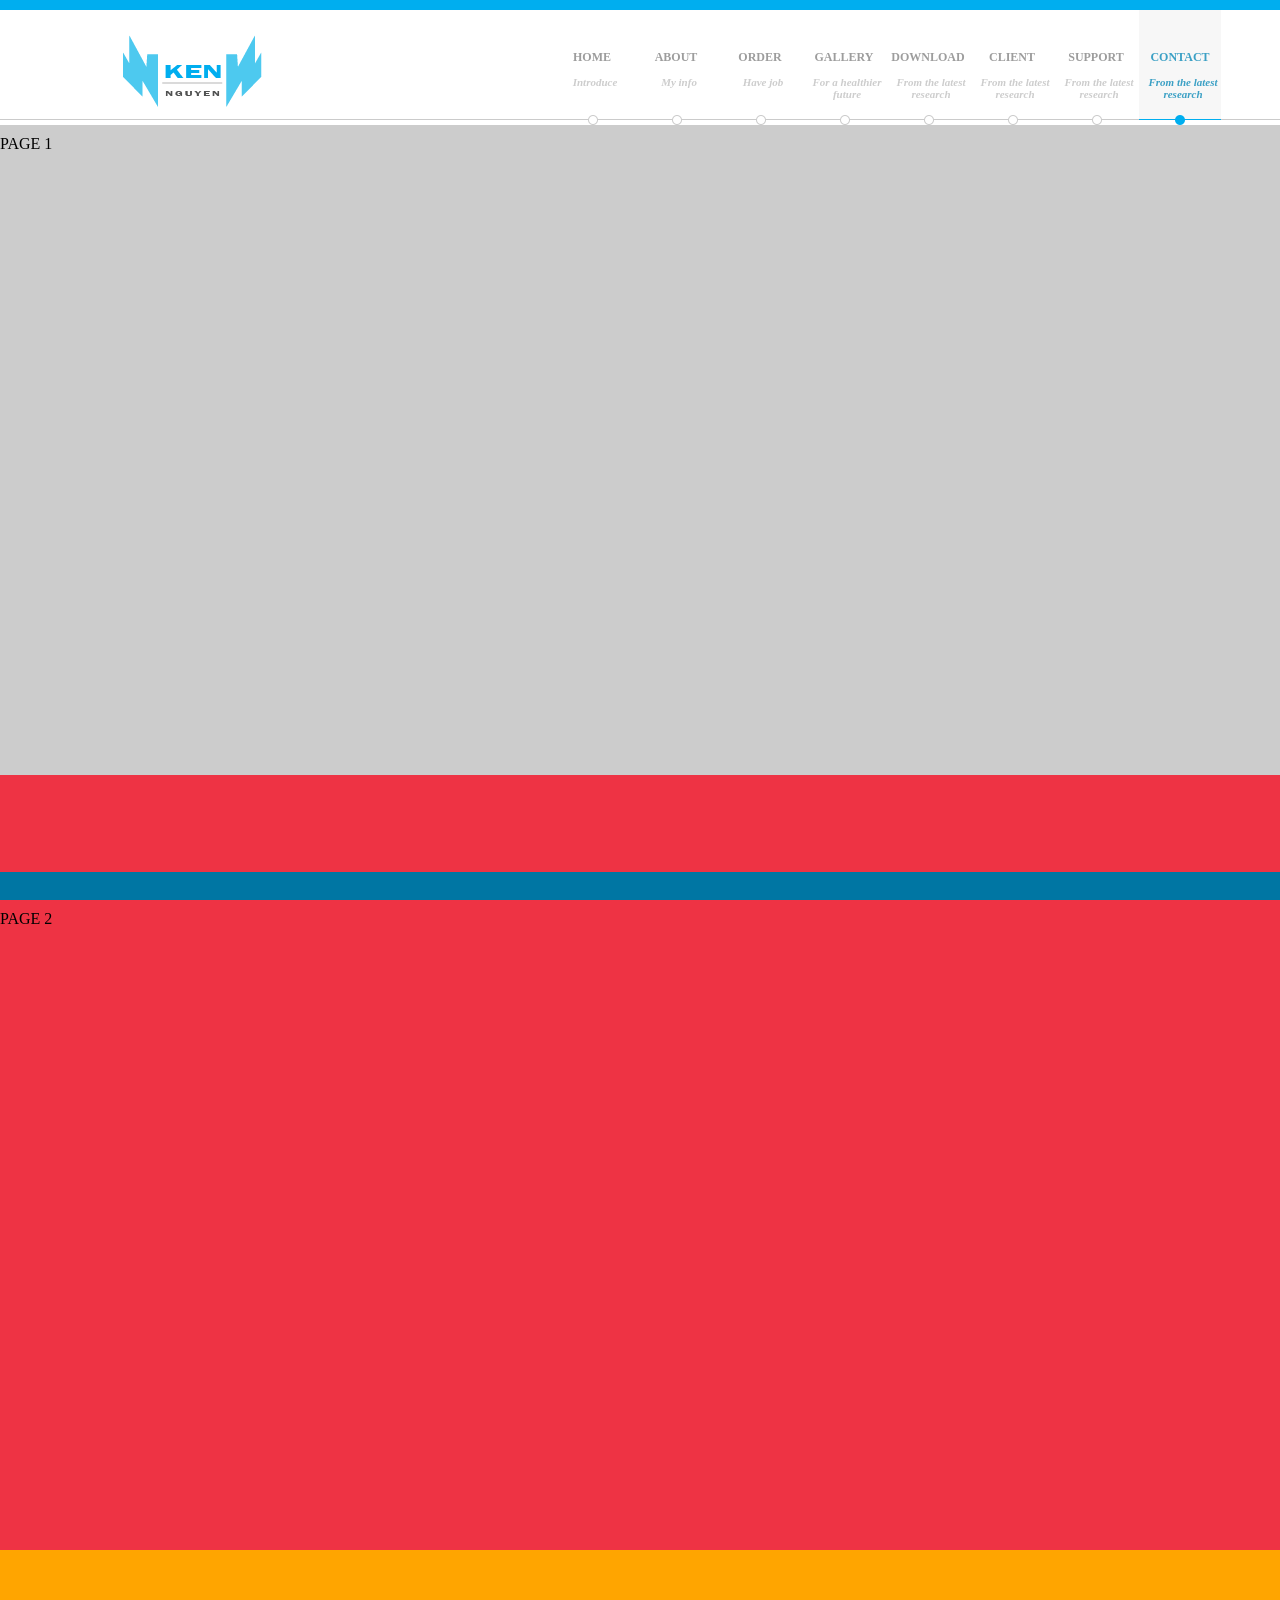
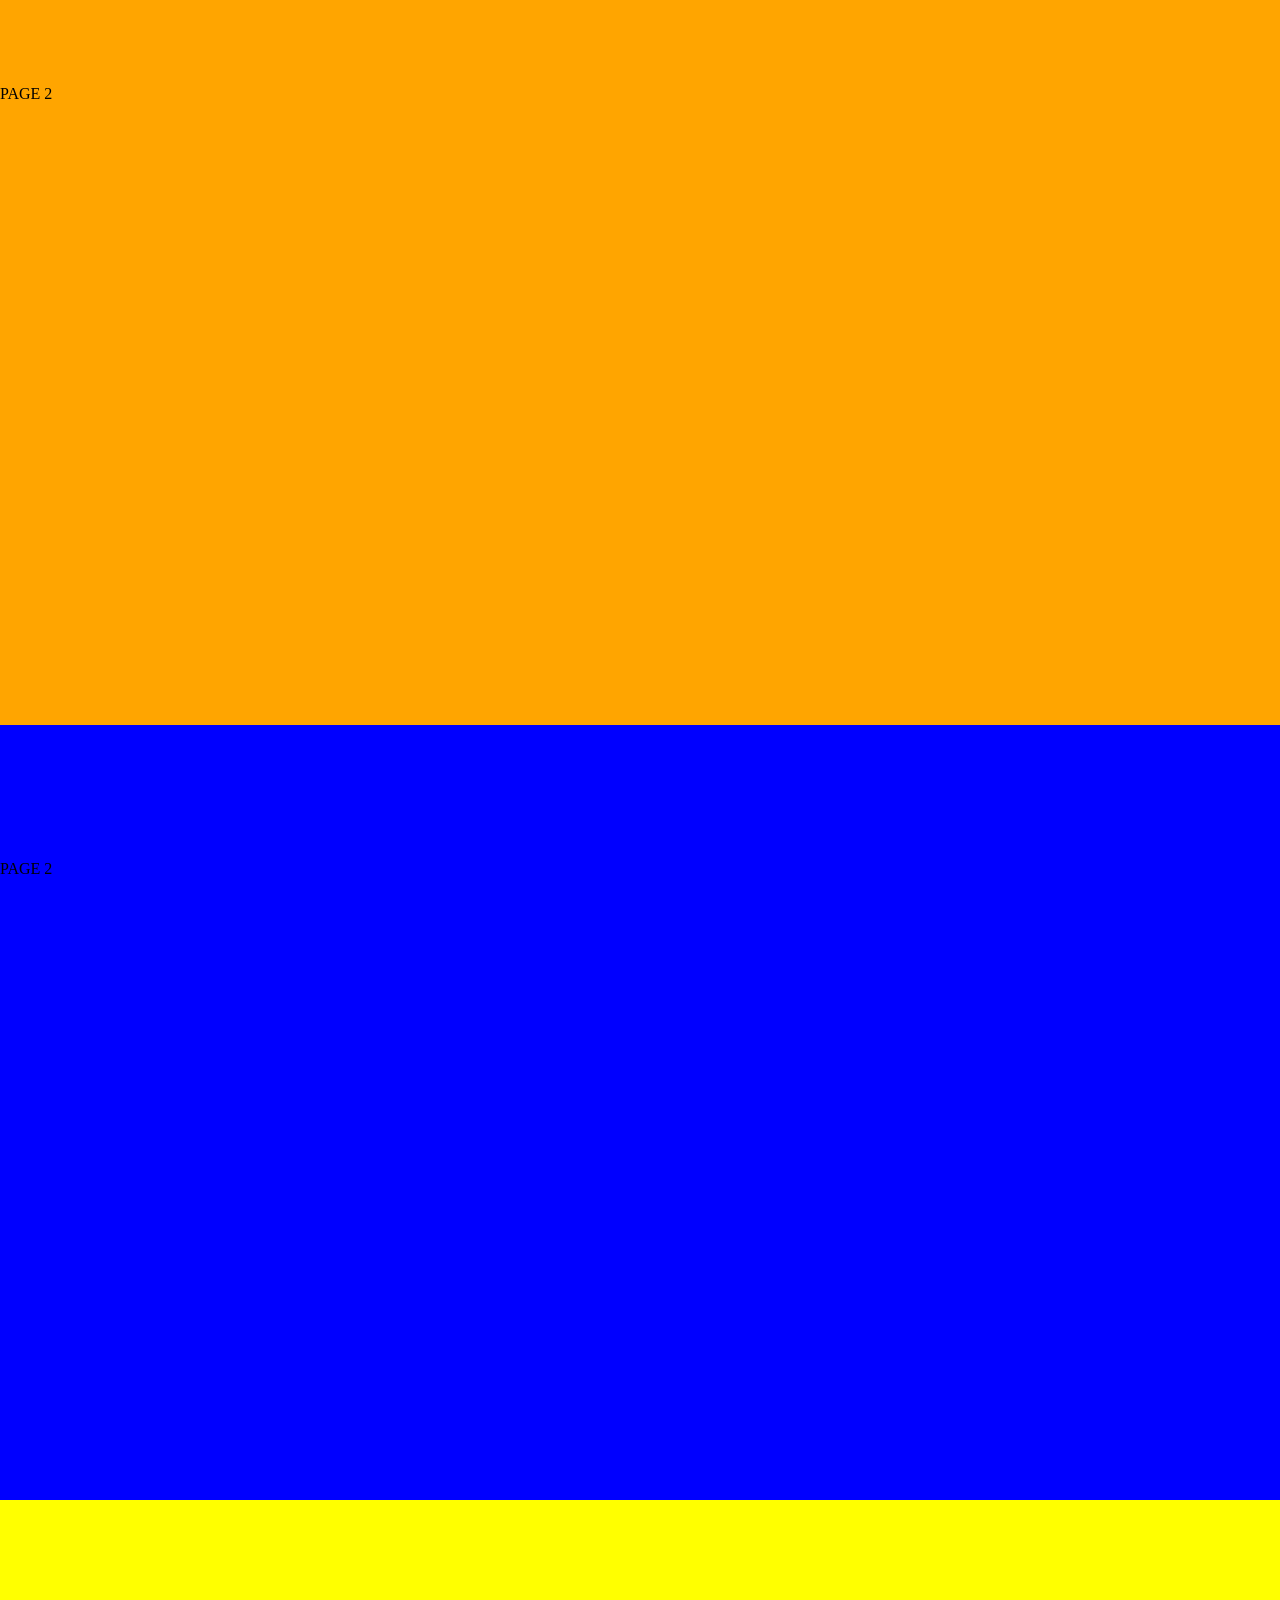
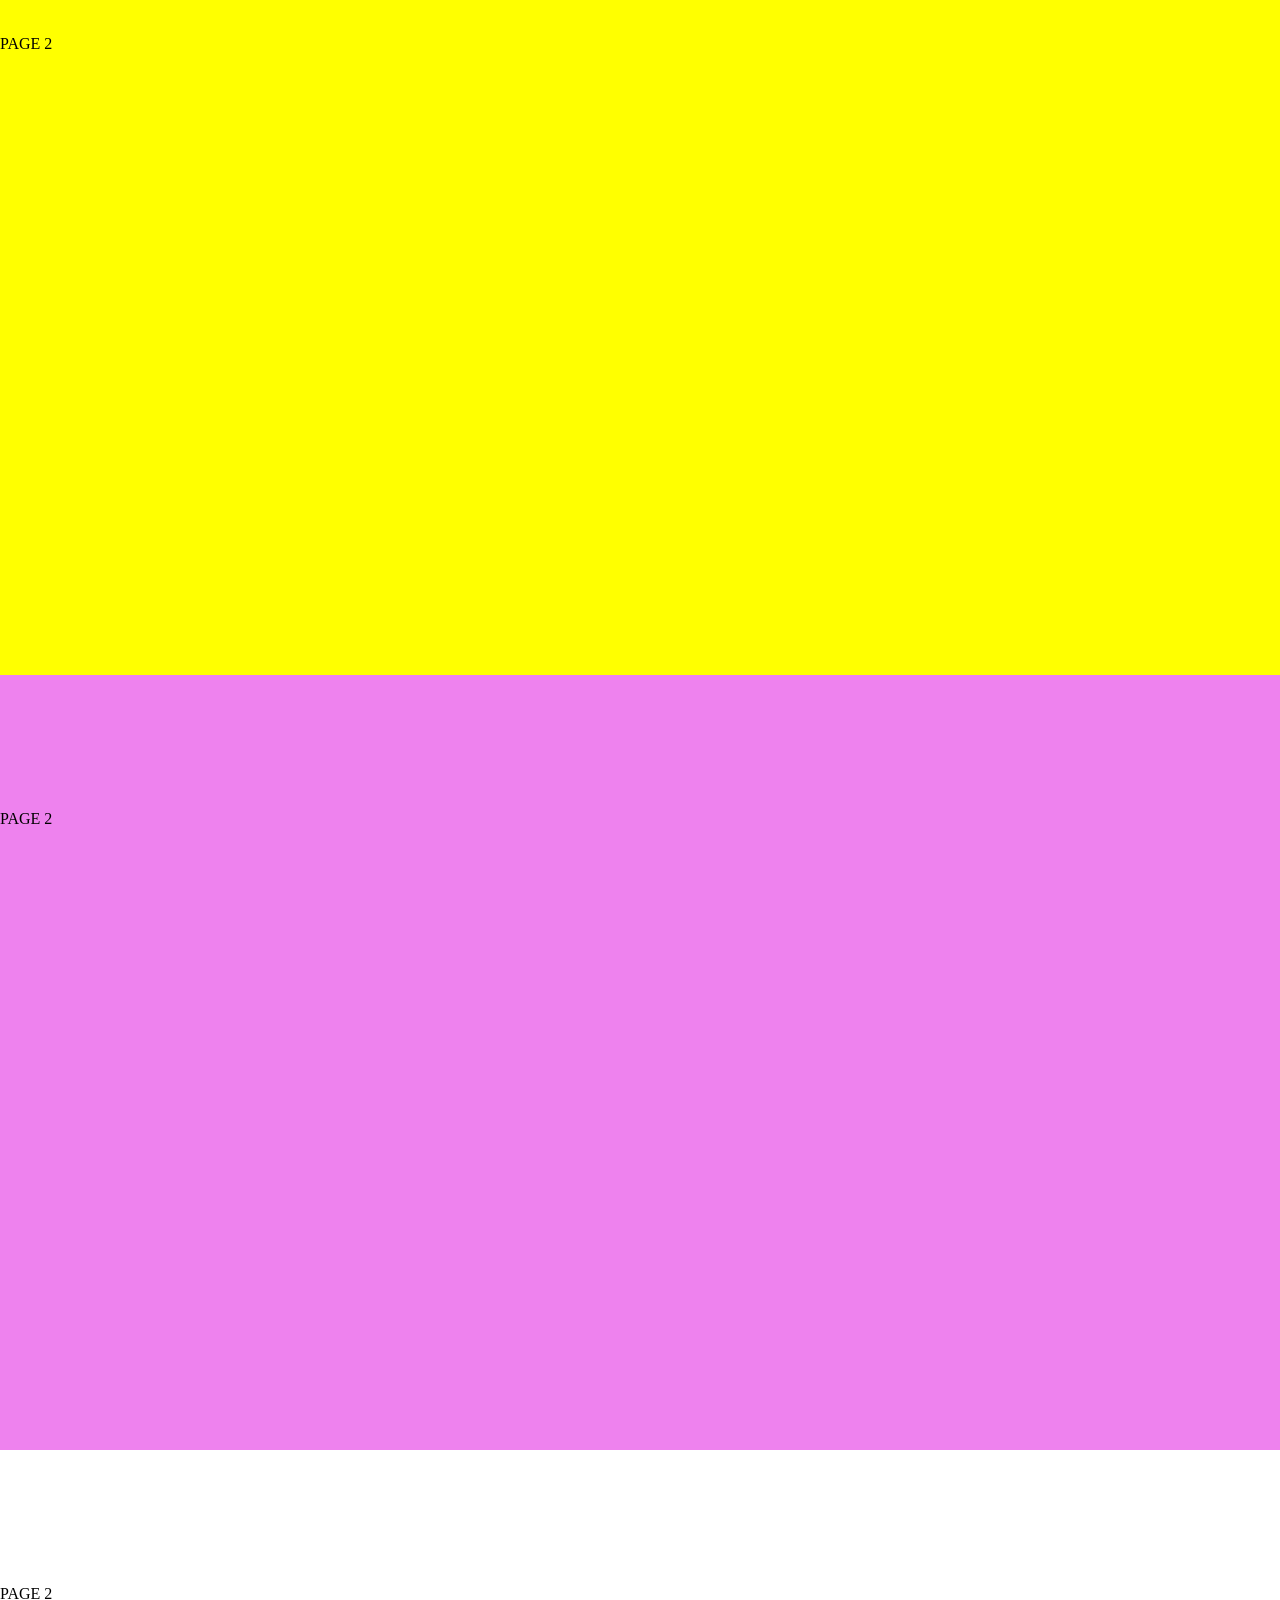
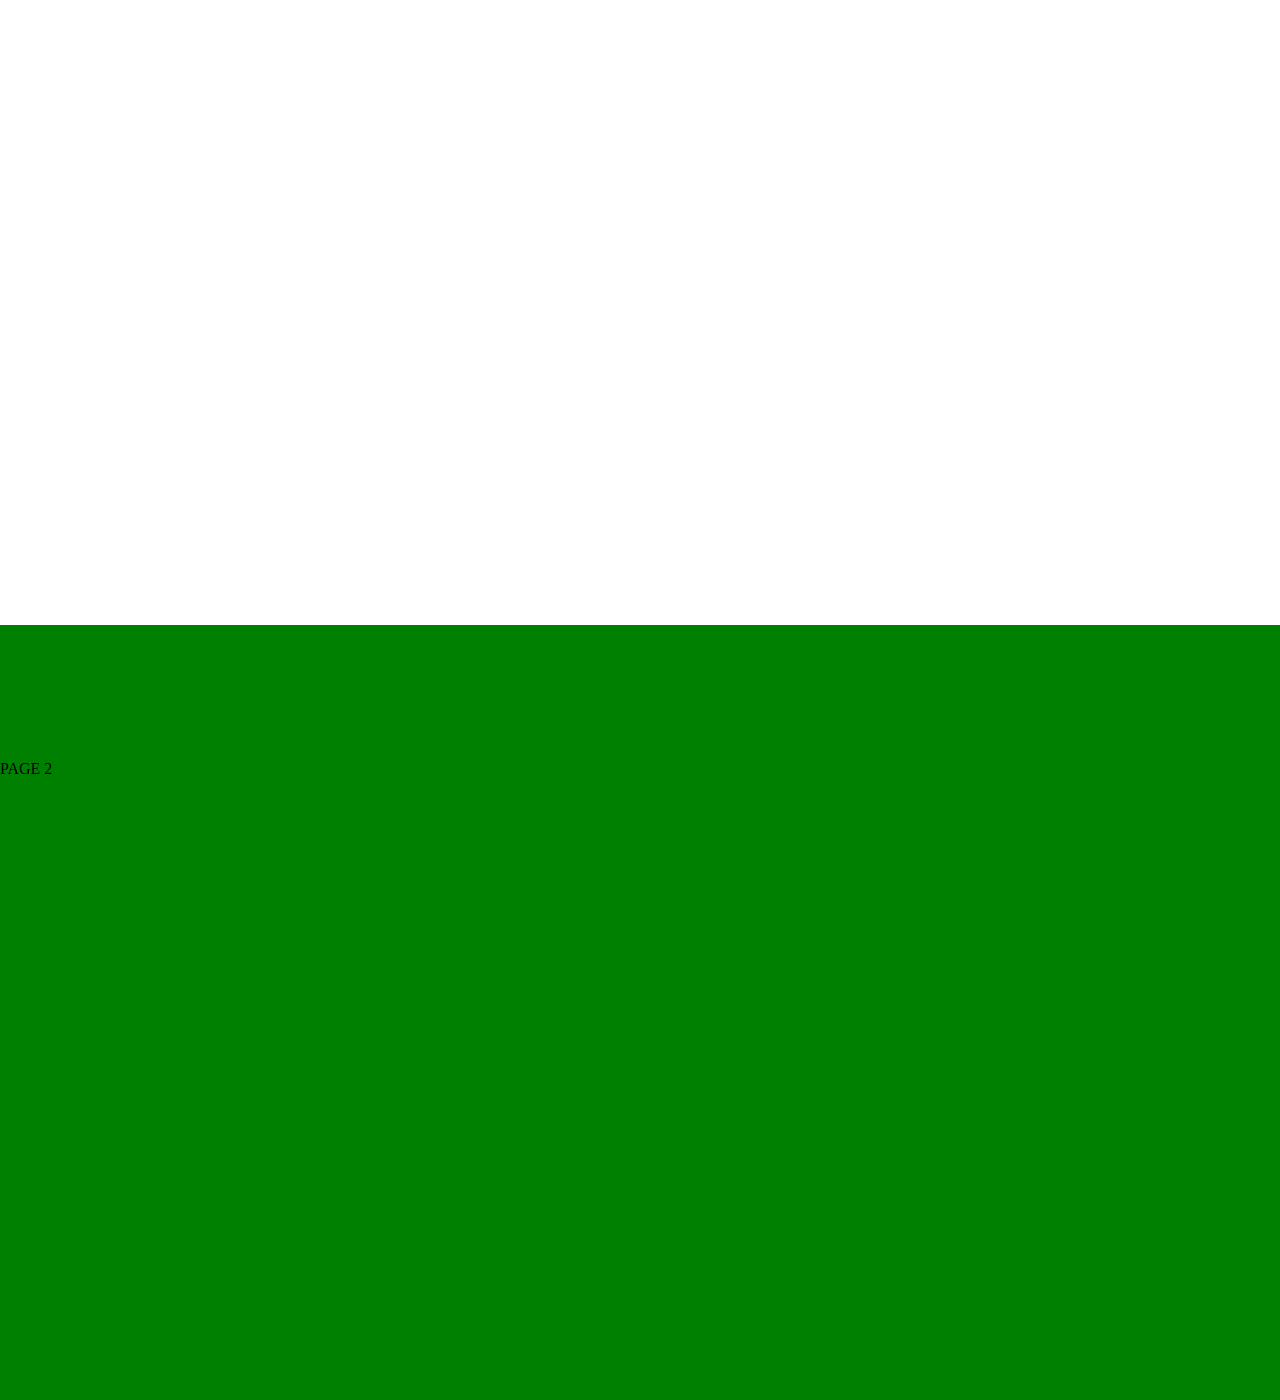
<file: index.html>
<!DOCTYPE html>

<head>
    <meta name="generator" content="">
    <meta charset="utf-8">
    <title>Ken Nguyen's portfolio</title>
    <meta name="description" content="">
    <meta name="viewport" content="width=device-width, initial-scale=1">
    <link rel="stylesheet" type="text/css" href="css/style.css">
    <link rel="stylesheet" type="text/css" href="css/stimenu.css" />
    <script type="text/javascript" src="js/jquery-1.10.2.min.js"></script>
    <script type="text/javascript" src="js/jquery-ui-1.10.1.custom.js"></script>

</head>

<body>
    <div class="wrapper">
        <header>
            <section class="top">
                <figure>
                    <figcaption></figcaption>
                    <img src="images/logo.png" alt="ken nguyen's logo, nguyen duc thao, thaond">
                </figure>
                <nav class="menu">
                    <ul id="sti-menu" class="sti-menu">
                        <li >
                            <a href="#home">
                                <h2 data-type="mText" class="sti-item">HOME</h2>
                                <h3 data-type="sText" class="sti-item">Introduce</h3>
                                
                            </a>
                        </li>
                        <li>
                            <a href="#about">
                                <h2 data-type="mText" class="sti-item">ABOUT</h2>
                                <h3 data-type="sText" class="sti-item">My info</h3>
                               
                            </a>
                        </li>
                        <li>
                            <a href="#order">
                                <h2 data-type="mText" class="sti-item">ORDER</h2>
                                <h3 data-type="sText" class="sti-item">Have job</h3>
                               
                            </a>
                        </li>
                        <li>
                            <a href="#gallery">
                                <h2 data-type="mText" class="sti-item">GALLERY</h2>
                                <h3 data-type="sText" class="sti-item">For a healthier future</h3>
                                
                            </a>
                        </li>
                        <li>
                            <a href="#download">
                                <h2 data-type="mText" class="sti-item">DOWNLOAD</h2>
                                <h3 data-type="sText" class="sti-item">From the latest research</h3>
                               
                            </a>
                        </li>
                        <li>
                            <a href="#client">
                                <h2 data-type="mText" class="sti-item">CLIENT</h2>
                                <h3 data-type="sText" class="sti-item">From the latest research</h3>
                               
                            </a>
                        </li>
                        <li>
                            <a href="#support">
                                <h2 data-type="mText" class="sti-item">SUPPORT</h2>
                                <h3 data-type="sText" class="sti-item">From the latest research</h3>
                                
                            </a>
                        </li>
                        <li>
                            <a href="#contact">
                                <h2 data-type="mText" class="sti-item">CONTACT</h2>
                                <h3 data-type="sText" class="sti-item">From the latest research</h3>
                                
                            </a>
                        </li>
                    </ul>
                </nav>
            </section>
        </header>
        <!--************* HOME PAGE ********************-->
        <section class="content" id="home">
            <section class="slide">
                PAGE 1
            </section>
        </section>

        <!--************* ABOUT PAGE ********************-->
        <section class="content" id="about">
            <section class="slide">
                PAGE 2
            </section>
        </section>

        <!--************* ORDER PAGE ********************-->
        <section class="content" id="order">
            <section class="slide">
                PAGE 2
            </section>
        </section>

        <!--************* GALLERY PAGE ********************-->
        <section class="content" id="gallery">
            <section class="slide">
                PAGE 2
            </section>
        </section>

        <!--************* DOWNLOAD PAGE ********************-->
        <section class="content" id="download">
            <section class="slide">
                PAGE 2
            </section>
        </section>

        <!--************* CLIENT PAGE ********************-->
        <section class="content" id="client">
            <section class="slide">
                PAGE 2
            </section>
        </section>

        <!--************* SUPPORT PAGE ********************-->
        <section class="content" id="support">
            <section class="slide">
                PAGE 2
            </section>
        </section>

        <!--************* CONTATC PAGE ********************-->
        <section class="content" id="contact">
            <section class="slide">
                PAGE 2
            </section>
        </section>


        <!-- FOOTER -->
        <footer>
        </footer> <!-- end of footer -->

    </div> <!-- end of wrapper -->

    <script type="text/javascript" src="js/jquery-1.10.2.min.js"></script>
    <script src="js/jquery.scrollTo.js"></script>
    <script src="js/jquery.nav.js"></script>
    <script type="text/javascript">
        $(document).ready(function() {
            $('nav').onePageNav({
                filter: ':not(.external)'
            });
            //active change
            $('nav').onePageNav({
                currentClass: 'current',
                changeHash: false,
                scrollSpeed: 750,
                scrollOffset: 30,
                scrollThreshold: 0.5,
                filter: '',
                easing: 'swing',
                begin: function() {
                    //I get fired when the animation is starting
                },
                end: function() {
                    //I get fired when the animation is ending
                },
                scrollChange: function($currentListItem) {
                    //I get fired when you enter a section and I pass the list item of the section
                }
            });
        });
    </script>

    <!-- ANIMATION MENU -->
    <script type="text/javascript" src="js/jquery.easing.1.3.js"></script>
        <script type="text/javascript" src="js/jquery.iconmenu.js"></script>
        <script type="text/javascript">
            $(function() {
                $('#sti-menu').iconmenu({
                    animMouseenter  : {
                        'mText' : {speed : 400, easing : 'easeOutExpo', delay : 140, dir : 1},
                        'sText' : {speed : 400, easing : 'easeOutExpo', delay : 0, dir : 1},
                        'icon'  : {speed : 800, easing : 'easeOutBounce', delay : 280, dir : 1}
                    },
                    animMouseleave  : {
                        'mText' : {speed : 400, easing : 'easeInExpo', delay : 140, dir : 1},
                        'sText' : {speed : 400, easing : 'easeInExpo', delay : 280, dir : 1},
                        'icon'  : {speed : 400, easing : 'easeInExpo', delay : 0, dir : 1}
                    }
                });
            });
        </script>

</body>

</html>
</file>
<file: css/style.css>
* {
    margin:0;
    padding: 0
}
.wrapper {
    height:auto;
    width:100%;
}
header {
    margin: auto;
    width:100%;
    height:115px;
    border-top:10px solid #00aeef;
    background:/*url('../images/bg_line.png') repeat, */ url('../images/line_header.png') repeat-x left bottom 2px;
    background-color: #ffffff;
    position: fixed;
    top:0;
    overflow:hidden;
}
.content {
    height:640px;
    width: 100%;
    padding-top: 135px;
}
#home {
    background-color: #ccc;
}
#about {
    background-color: #e34;
}
#contact {
    background-color:green;
}
#support {
    background-color: white;
}
#gallery {
    background-color: blue;
}
#download {
    background-color: yellow;
}
#client {
    background-color: violet;
}
#order {
    background-color: orange;
}
footer {
    width:100%;
    height:28px;
    background-color: #0076a3;
    position:fixed;
    bottom:0px;
}
.top {
    width:1170px;
    margin:auto;
}
figure {
    width:495px;
    float: left;
}
figure img {
    margin-left: 68px;
    margin-top: 25px;
}
nav.menu {
    width:675px;
    float:left;
}
nav.menu ul {
    list-style: none;
    width:100%;
    height:100%;
    overflow: auto;
    /*display: table;*/
}
nav.menu li {
    width:82px;
    height:115px;
    float:left;
    text-align: center;
    background:url('../images/bg_menu.png') no-repeat left bottom;
    /*display: table-cell;
    vertical-align: middle;*/
}
nav.menu li.current, nav.menu li:hover {
    background:url('../images/active menu.png') no-repeat left bottom;
}
nav.menu li:hover h2, nav.menu li:hover h3, nav.menu li.current h2, nav.menu li.current h3{
    color:#3ba0c5;
}
nav a {
    font-family: Tahoma, san-serif;
    text-decoration: none;
    font-size: 12px;
    font-weight: bold;
    color:#9d9d9d;
}
/*body {
    -webkit-filter:contrast(50%);
    -webkit-filter:brightness(50%);
}
body:hover {
    -webkit-filter:contrast(100%);
    -webkit-filter:brightness(100%);
}*/
</file>
<file: css/stimenu.css>
.sti-menu li{
	margin:0 1px 0 1px;
}
.sti-menu li a{
	display:block;
	overflow:hidden;
	height:100%;
	width:100%;
	position:relative;
}
.sti-menu li a h2{
	font-size:12px;
	position:absolute;
	width:100%;
	top:40px;
}
.sti-menu li a h3{
	font-family: Baskerville, "Hoefler Text", Garamond, "Times New Roman", serif; 
	font-size:11px;
	font-style:italic;
	color: #cdcdcd;
	position:absolute;
	top:65px;
	left:2px;
	width:100%;
	padding:1px;
}
</file>
